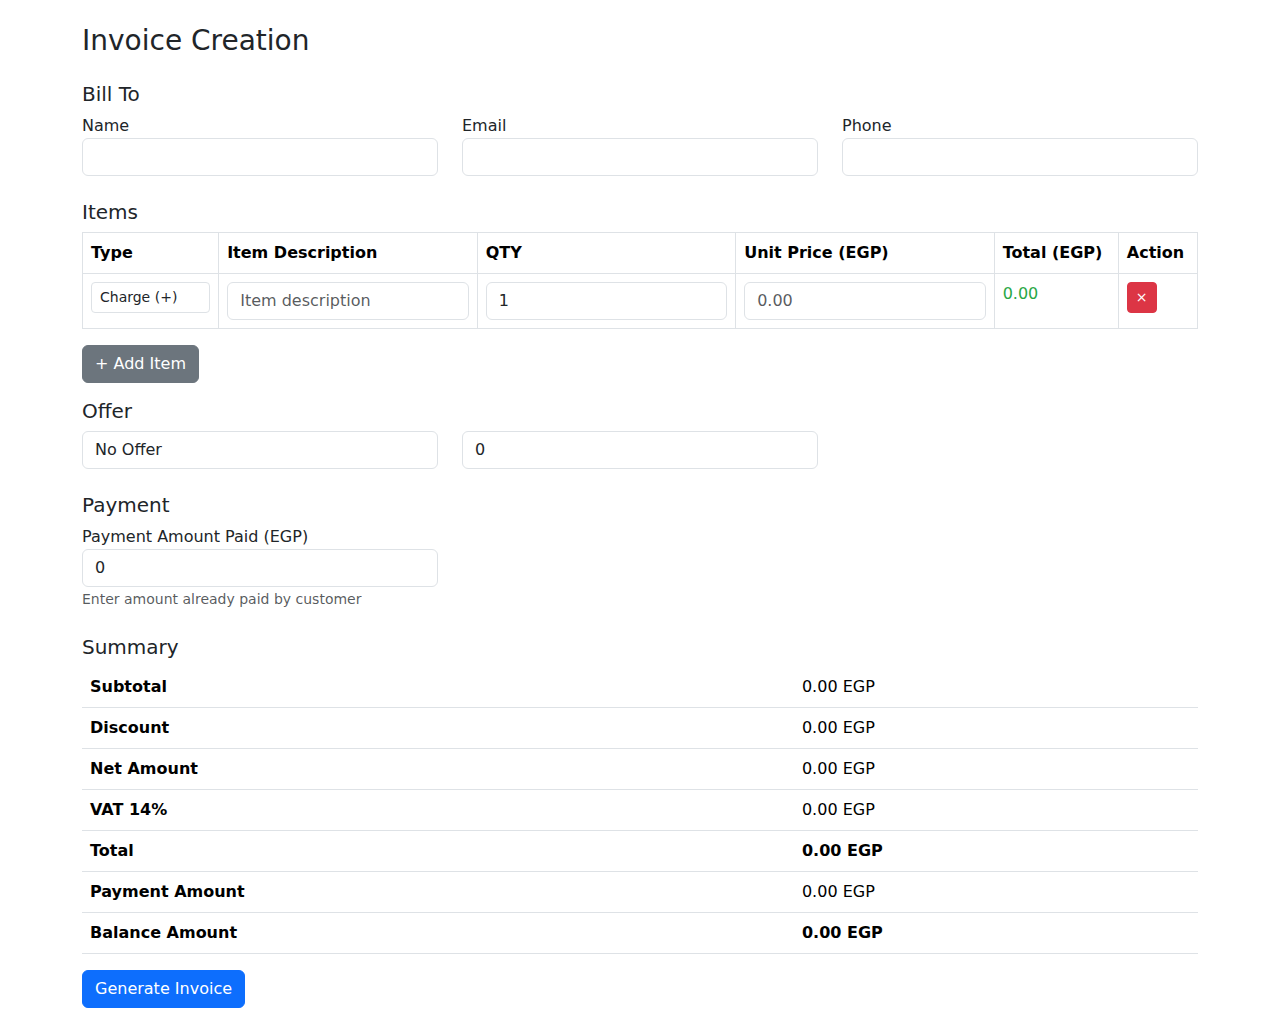
<file: index.html>
<!DOCTYPE html>
<html lang="en">
<head>
<meta charset="UTF-8">
<title>CyberGuardX – Invoice System</title>
<link href="https://cdn.jsdelivr.net/npm/bootstrap@5.3.2/dist/css/bootstrap.min.css" rel="stylesheet">
<style>
  .item-type-positive { background-color: #f8fff8; }
  .item-type-negative { background-color: #fff8f8; }
  .item-type-positive .rowTotal { color: #28a745; }
  .item-type-negative .rowTotal { color: #dc3545; }
</style>
</head>

<body class="p-4">

<div class="container">

  <h3 class="mb-4">Invoice Creation</h3>

  <!-- BILL TO -->
  <h5>Bill To</h5>
  <div class="row mb-4">
    <div class="col-md-4">
      <label>Name</label>
      <input type="text" id="billName" class="form-control">
    </div>
    <div class="col-md-4">
      <label>Email</label>
      <input type="email" id="billEmail" class="form-control">
    </div>
    <div class="col-md-4">
      <label>Phone</label>
      <input type="text" id="billPhone" class="form-control">
    </div>
  </div>

  <!-- ITEMS -->
  <h5>Items</h5>
  <table class="table table-bordered">
    <thead>
      <tr>
        <th>Type</th>
        <th>Item Description</th>
        <th>QTY</th>
        <th>Unit Price (EGP)</th>
        <th>Total (EGP)</th>
        <th>Action</th>
      </tr>
    </thead>
    <tbody id="items">
      <tr class="item-type-positive">
        <td>
          <select class="form-control form-control-sm item-type" onchange="updateItemType(this)">
            <option value="positive">Charge (+)</option>
            <option value="negative">Deduction (-)</option>
          </select>
        </td>
        <td><input class="form-control item" placeholder="Item description"></td>
        <td><input type="number" class="form-control qty" value="1" min="0.01" step="0.01"></td>
        <td><input type="number" class="form-control price" placeholder="0.00" min="0" step="0.01"></td>
        <td class="rowTotal">0.00</td>
        <td><button class="btn btn-sm btn-danger" onclick="removeRow(this)">×</button></td>
      </tr>
    </tbody>
  </table>

  <button class="btn btn-secondary mb-3" onclick="addRow()">+ Add Item</button>

  <!-- OFFER -->
  <h5>Offer</h5>
  <div class="row mb-4">
    <div class="col-md-4">
      <select id="offerType" class="form-control">
        <option value="none">No Offer</option>
        <option value="percent">Percentage %</option>
        <option value="fixed">Fixed Amount</option>
      </select>
    </div>
    <div class="col-md-4">
      <input type="number" id="offerValue" class="form-control" value="0" min="0">
    </div>
  </div>

  <!-- PAYMENT SECTION -->
  <h5>Payment</h5>
  <div class="row mb-4">
    <div class="col-md-4">
      <label>Payment Amount Paid (EGP)</label>
      <input type="number" id="paymentAmount" class="form-control" value="0" min="0" step="0.01">
      <small class="text-muted">Enter amount already paid by customer</small>
    </div>
  </div>

  <!-- SUMMARY -->
  <h5>Summary</h5>
  <table class="table">
    <tr><th>Subtotal</th><td><span id="subtotal">0</span> EGP</td></tr>
    <tr><th>Discount</th><td><span id="discount">0</span> EGP</td></tr>
    <tr><th>Net Amount</th><td><span id="net">0</span> EGP</td></tr>
    <tr><th>VAT 14%</th><td><span id="vat">0</span> EGP</td></tr>
    <tr class="fw-bold"><th>Total</th><td><span id="total">0</span> EGP</td></tr>
    <tr><th>Payment Amount</th><td><span id="paymentDisplay">0</span> EGP</td></tr>
    <tr class="fw-bold"><th>Balance Amount</th><td><span id="balance">0</span> EGP</td></tr>
  </table>

  <button class="btn btn-primary" onclick="generateInvoice()">
    Generate Invoice
  </button>

</div>

<script src="script.js"></script>
</body>
</html>
</file>
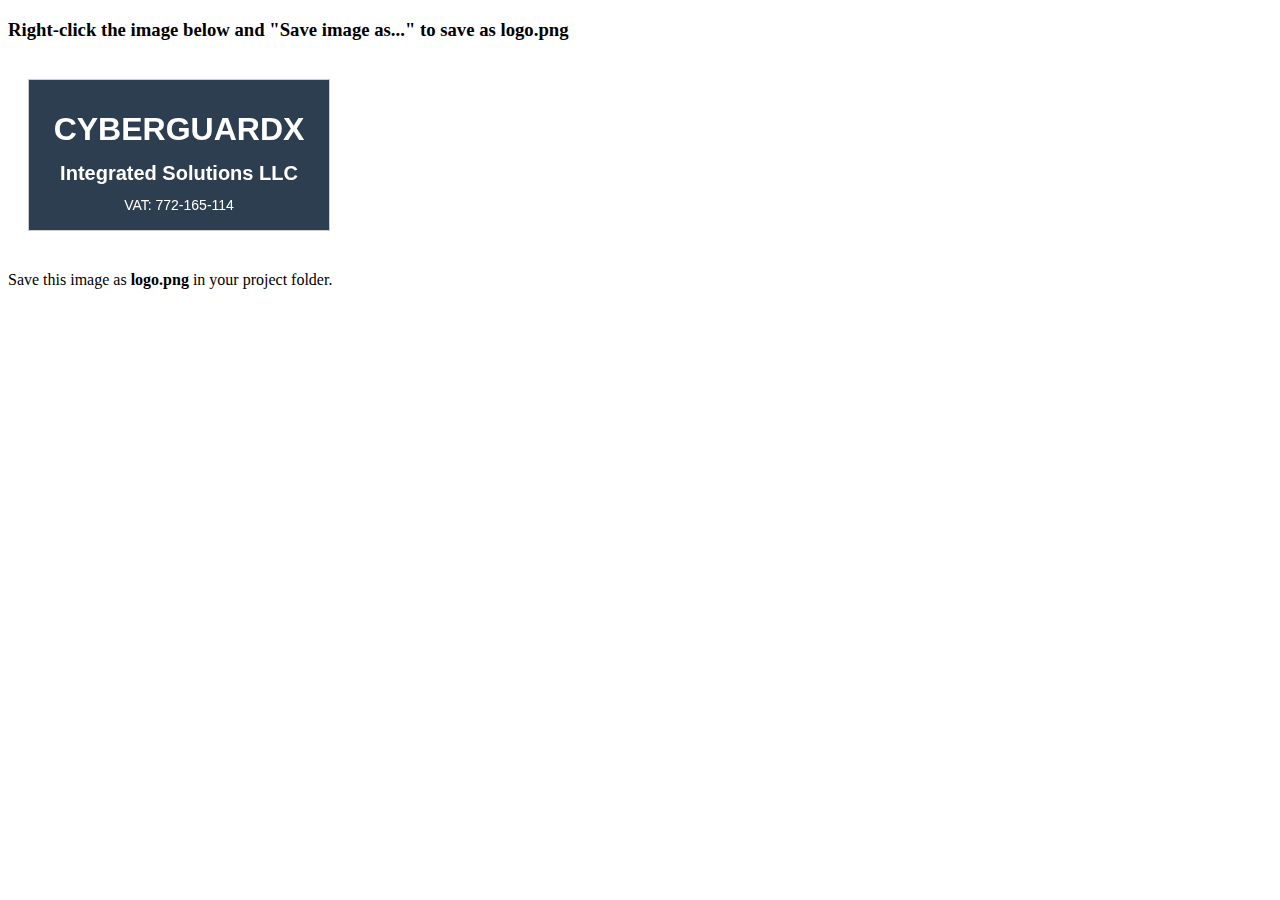
<file: create-logo.html>
<!DOCTYPE html>
<html>
<head>
<title>Create Logo</title>
<style>
  canvas {
    border: 1px solid #ccc;
    margin: 20px;
  }
</style>
</head>
<body>
<h3>Right-click the image below and "Save image as..." to save as logo.png</h3>
<canvas id="logoCanvas" width="300" height="150"></canvas>
<script>
  const canvas = document.getElementById('logoCanvas');
  const ctx = canvas.getContext('2d');
  
  // Background
  ctx.fillStyle = '#2c3e50';
  ctx.fillRect(0, 0, 300, 150);
  
  // Text
  ctx.fillStyle = '#ffffff';
  ctx.font = 'bold 32px Arial';
  ctx.textAlign = 'center';
  ctx.fillText('CYBERGUARDX', 150, 60);
  
  ctx.font = 'bold 20px Arial';
  ctx.fillText('Integrated Solutions LLC', 150, 100);
  
  ctx.font = '14px Arial';
  ctx.fillText('VAT: 772-165-114', 150, 130);
</script>
<p>Save this image as <strong>logo.png</strong> in your project folder.</p>
</body>
</html>
</file>
